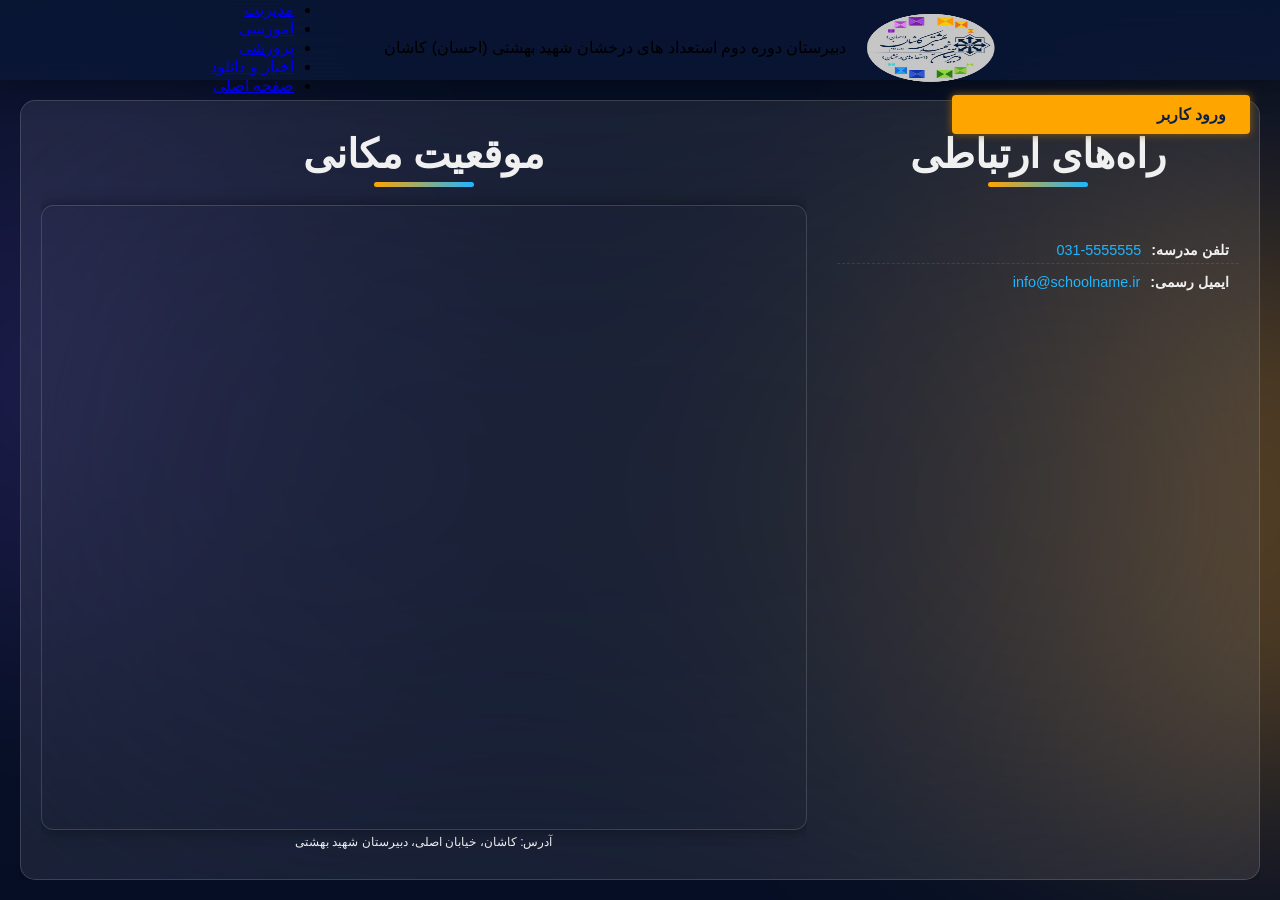
<file: about.html>
<!DOCTYPE html>
<html lang="fa" dir="rtl">

<head>
  <meta charset="UTF-8">
  <meta name="viewport" content="width=device-width, initial-scale=1.0">
  <title>تماس با ما | دبیرستان شهید بهشتی</title>
  <link rel="stylesheet" href="style.css">
  <link rel="stylesheet" href="about.css">
  <link rel="shortcut icon" href="./assets/photo21863733510-removebg-preview.png">
  <meta name="theme-color" content="#FFA500">

<meta name="apple-mobile-web-app-capable" content="yes">
<meta name="apple-mobile-web-app-status-bar-style" content="black-translucent">
</head>

<body>

  <div class="dynamic-background"></div>

  <div id="main-wrapper">

    
    <header class="header">
      <div class="header-top">
        <div class="logo-area">
          <img src="./assets/photo21863733510-removebg-preview.png" alt="لوگو" class="logo">
          <span class="school-name">دبیرستان دوره دوم استعداد های درخشان شهید بهشتی (احسان) کاشان</span>
        </div>
        <div class="menu-button-wrapper">
          <div class="hamburger-menu">
            <svg class="icon-menu" xmlns="http://www.w3.org/2000/svg" fill="none" viewBox="0 0 24 24" stroke-width="1.5"
              stroke="currentColor">
              <path stroke-linecap="round" stroke-linejoin="round" d="M3.75 6.75h16.5M3.75 12h16.5m-16.5 5.25h16.5" />
            </svg>
          </div>
          <span class="menu-label-mobile">منو</span>
        </div>
        <nav class="main-nav">
          <ul>
            <li class="has-mega">
              <a href="#">مدیریت</a>
              <div class="mega-menu">
                <div class="col">
                  <h4>دفتر مدیریت</h4>
                  <a href="#">مدیر و معاونین</a>
                  <a href="#">تماس با مدیریت</a>
                </div>
                <div class="col">
                  <h4>برنامه و کلاس‌ها</h4>
                  <a href="#">برنامه هفتگی</a>
                  <a href="#">دروس و پایه‌ها</a>
                </div>
              </div>
            </li>
            <li class="has-mega">
              <a href="#">آموزشی</a>
              <div class="mega-menu">
                <div class="col">
                  <h4>موارد درسی</h4>
                  <a href="#">پایه دهم</a>
                  <a href="#">پایه یازدهم</a>
                  <a href="#">پایه دوازدهم</a>
                </div>
                <div class="col">
                  <h4>مشاوره</h4>
                  <a href="#">مشاوره تحصیلی</a>
                  <a href="#">مشاوره روانشناسی</a>
                </div>
              </div>
            </li>
            <li class="has-mega">
              <a href="#">پرورشی</a>
              <div class="mega-menu">
                <div class="col">
                  <h4>فعالیت‌ها</h4>
                  <a href="#">فعالیت‌های فرهنگی</a>
                  <a href="#">کانون‌های هنری</a>
                </div>
                <div class="col">
                  <h4>شورای دانش‌آموزی</h4>
                  <a href="#">نشریه مدرسه</a>
                  <a href="#">جشنواره‌ها</a>
                </div>
              </div>
            </li>
            <li class="has-mega">
              <a href="#">اخبار و دانلود</a>
              <div class="mega-menu">
                <div class="col">
                  <h4>اخبار مدرسه</h4>
                  <a href="#">مسابقات</a>
                  <a href="#">المپیادها</a>
                </div>
                <div class="col">
                  <h4>دانلود</h4>
                  <a href="#">کتاب‌ها</a>
                  <a href="#">کاربرگ‌ها</a>
                  <a href="#">فرم‌ها</a>
                </div>
              </div>
            </li>
            <li><a href="index.html">صفحه اصلی</a></li>
          </ul>
        </nav>
        <a href="#" class="btn-login">ورود کاربر</a>
      </div>
    </header>

    <main class="page-container">
      <div class="content-wrapper">

        <section class="glass-main-section">
          <div class="minimal-layout-container">

            <div class="contact-info-panel">

              <h3 class="section-title">راه‌های ارتباطی</h3>

              <div class="info-item">
                <i class="fas fa-phone icon-neon-blue"></i>
                <h4>تلفن مدرسه:</h4>
                <a href="tel:0315555555" class="lead-text call-link">031-5555555</a>
              </div>

              <div class="info-item">
                <i class="fas fa-envelope icon-neon-blue"></i>
                <h4>ایمیل رسمی:</h4>
                <a href="mailto:info@schoolname.ir" class="lead-text email-link">info@schoolname.ir</a>
              </div>

            </div>

            <div class="map-panel">
              <h3 class="section-title">موقعیت مکانی</h3>

              <div class="map-container">
                <iframe
                  src="https://www.google.com/maps/embed?pb=!1m18!1m12!1m3!1d3307.914170086295!2d51.437674500000014!3d33.9947383!2m3!1f0!2f0!3f0!3m2!1i1024!2i768!4f13.1!3m3!1m2!1s0x3f96849898330a79%3A0xcae1049b52ceae53!2z2K_YqNuM2LHYs9iq2KfZhiDYp9iz2KrYudiv2KfYr9mH2KfbjCDYr9ix2K7YtNin2YYg2LTZh9uM2K8g2KjZh9i02KrbjA!5e0!3m2!1sen!2s!4v1763660558472!5m2!1sen!2s"
                  width="600" height="450" style="border:0;" loading="lazy" referrerpolicy="no-referrer-when-downgrade">
                </iframe>
              </div>

              <p class="map-address-text">آدرس: کاشان، خیابان اصلی، دبیرستان شهید بهشتی</p>
            </div>

          </div>
        </section>

      </div>
    </main>

  </div>
  <script src="./app.js"></script>
  <script src="./responsive.js"></script>
</body>

</html>
</file>
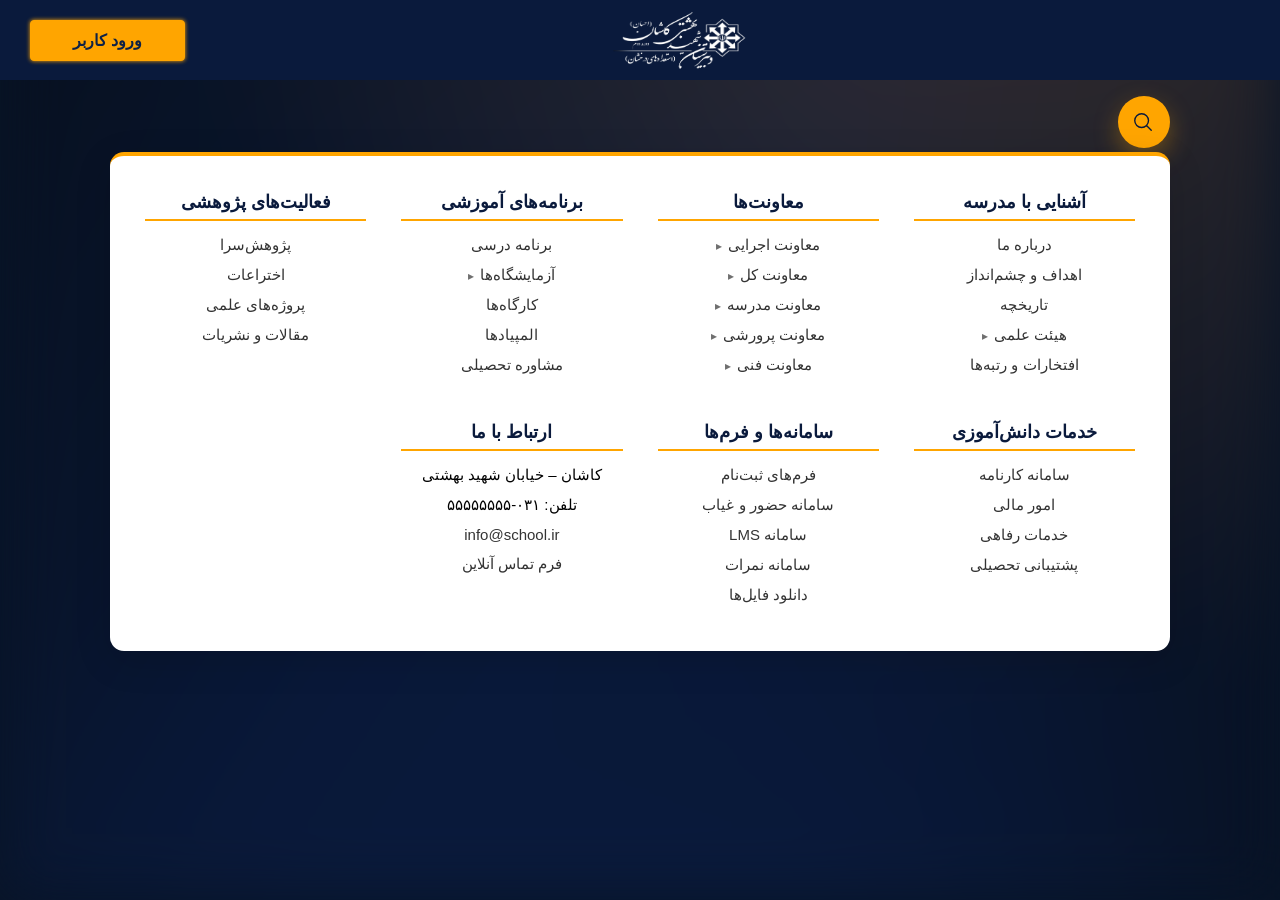
<file: menu.html>
<!DOCTYPE html>
<html lang="fa" dir="rtl">

<head>
    <meta charset="UTF-8">
    <meta name="viewport" content="width=device-width, initial-scale=1.0">
    <title>دبیرستان استعدادهای درخشان شهید بهشتی</title>
    <meta http-equiv="Content-Security-Policy" content="
    default-src 'self';
    script-src 'self' https://cdnjs.cloudflare.com;
    style-src 'self' 'unsafe-inline';
    img-src 'self' data:;
    connect-src 'self' https://timeapi.io;
">

    <link rel="stylesheet" href="style.css">
    <link rel="shortcut icon" href="./assets/photo21863733510-removebg-preview.png">
</head>

<body>

    <div id="preloader">
        <div class="spinner"></div>
    </div>

  

    <!-- هدر همانند صفحه اصلی -->
    <header class="header">
        <div class="header-top">
            <div class="logo-area">
                <img src="./assets/photo21413026385-removebg-preview.png" alt="لوگو تایپی" class="logo2 custom-logo">
            </div>
            <div class="header-actions">
                <a href="https://www.beheshtikasch.ir/userindex.php" class="btn-login btn-neon-site">ورود کاربر</a>
                <div class="menu-button-wrapper">
                    <div class="hamburger-menu">
                        <svg class="icon-menu" xmlns="http://www.w3.org/2000/svg" fill="none" viewBox="0 0 24 24"
                            stroke-width="1.5" stroke="currentColor">
                            <path stroke-linecap="round" stroke-linejoin="round"
                                d="M3.75 6.75h16.5M3.75 12h16.5m-16.5 5.25h16.5" />
                        </svg>
                    </div>
                    <span class="menu-label-mobile">منو</span>
                </div>
            </div>
        </div>
    </header>

    <!-- بک‌گراند موجی متحرک -->
    <div class="mega-background"></div>

    
    <!-- مگا منوی وسط صفحه -->

    <main class="mega-container">
          <div class="menu-search" id="menuSearch">
        <div class="search-icon">
            <svg xmlns="http://www.w3.org/2000/svg" fill="none" viewBox="0 0 24 24" stroke-width="1.5"
                stroke="currentColor">
                <path stroke-linecap="round" stroke-linejoin="round" d="m21 21-5.197-5.197m0 0
        A7.5 7.5 0 1 0 5.196 5.196
        a7.5 7.5 0 0 0 10.607 10.607Z" />
            </svg>
        </div>

        <input type="text" class="search-input" placeholder="جستجو در منو..." />

        <div class="search-results" id="searchResults"></div>
    </div>
        <h2 class="mega-title">منوی اصلی سایت</h2>
        <div class="mega-box">

            <!-- ستون 1 -->
            <div class="mega-col">
                <h4>آشنایی با مدرسه</h4>
                <ul>
                    <li><a href="#">درباره ما</a></li>
                    <li><a href="#">اهداف و چشم‌انداز</a></li>
                    <li><a href="#">تاریخچه</a></li>
                    <li class="has-sub">
                        <a href="#">هیئت علمی</a>
                        <ul class="sub-menu">
                            <li><a href="#">مدیریت</a></li>
                            <li><a href="#">اساتید پایه</a></li>
                            <li><a href="#">اساتید فنی</a></li>
                        </ul>
                    </li>
                    <li><a href="#">افتخارات و رتبه‌ها</a></li>
                </ul>
            </div>

            <!-- ستون 2 -->
            <div class="mega-col">
                <h4>معاونت‌ها</h4>
                <ul>
                    <li class="has-sub">
                        <a href="#">معاونت اجرایی</a>
                        <ul class="sub-menu">
                            <li><a href="#">مدیریت</a></li>
                            <li><a href="#">اساتید پایه</a></li>
                            <li><a href="#">اساتید فنی</a></li>
                        </ul>
                    </li>
                    <li class="has-sub">
                        <a href="#">معاونت کل</a>
                        <ul class="sub-menu">
                            <li><a href="#">مدیر</a></li>
                            <li><a href="#">معاون</a></li>
                            <li><a href="#">اساتید</a></li>
                        </ul>
                    </li>
                    <li class="has-sub">
                        <a href="#">معاونت مدرسه</a>
                        <ul class="sub-menu">
                            <li><a href="#">مدیریت</a></li>
                            <li><a href="#">اساتید پایه</a></li>
                            <li><a href="#">اساتید فنی</a></li>
                        </ul>
                    </li>
                    <li class="has-sub">
                        <a href="#">معاونت پرورشی</a>
                        <ul class="sub-menu">
                            <li><a href="#">مدیریت</a></li>
                            <li><a href="#">اساتید پایه</a></li>
                            <li><a href="#">اساتید فنی</a></li>
                        </ul>
                    </li>
                    <li class="has-sub">
                        <a href="#">معاونت فنی</a>
                        <ul class="sub-menu">
                            <li><a href="#">مدیریت</a></li>
                            <li><a href="#">اساتید پایه</a></li>
                            <li><a href="#">اساتید فنی</a></li>
                        </ul>
                    </li>
                </ul>
            </div>

            <!-- ستون 3 -->
            <div class="mega-col">
                <h4>برنامه‌های آموزشی</h4>
                <ul>
                    <li><a href="#">برنامه درسی</a></li>
                    <li class="has-sub">
                        <a href="#">آزمایشگاه‌ها</a>
                        <ul class="sub-menu">
                            <li><a href="#">فیزیک</a></li>
                            <li><a href="#">شیمی</a></li>
                            <li><a href="#">زیست</a></li>
                            <li><a href="#">کامپیوتر</a></li>
                        </ul>
                    </li>
                    <li><a href="#">کارگاه‌ها</a></li>
                    <li><a href="#">المپیادها</a></li>
                    <li><a href="#">مشاوره تحصیلی</a></li>
                </ul>
            </div>

            <!-- ستون 4 -->
            <div class="mega-col">
                <h4>فعالیت‌های پژوهشی</h4>
                <ul>
                    <li><a href="#">پژوهش‌سرا</a></li>
                    <li><a href="#">اختراعات</a></li>
                    <li><a href="#">پروژه‌های علمی</a></li>
                    <li><a href="#">مقالات و نشریات</a></li>
                </ul>
            </div>

            <!-- ستون 5 -->
            <div class="mega-col">
                <h4>خدمات دانش‌آموزی</h4>
                <ul>
                    <li><a href="#">سامانه کارنامه</a></li>
                    <li><a href="#">امور مالی</a></li>
                    <li><a href="#">خدمات رفاهی</a></li>
                    <li><a href="#">پشتیبانی تحصیلی</a></li>
                </ul>
            </div>

            <!-- ستون 6 -->
            <div class="mega-col">
                <h4>سامانه‌ها و فرم‌ها</h4>
                <ul>
                    <li><a href="#">فرم‌های ثبت‌نام</a></li>
                    <li><a href="#">سامانه حضور و غیاب</a></li>
                    <li><a href="#">سامانه LMS</a></li>
                    <li><a href="#">سامانه نمرات</a></li>
                    <li><a href="#">دانلود فایل‌ها</a></li>
                </ul>
            </div>

            <!-- ستون 7 -->
            <div class="mega-col">
                <h4>ارتباط با ما</h4>
                <ul>
                    <li>کاشان – خیابان شهید بهشتی</li>
                    <li>تلفن: ۰۳۱-۵۵۵۵۵۵۵۵</li>
                    <li><a href="mailto:info@school.ir">info@school.ir</a></li>
                    <li><a href="#">فرم تماس آنلاین</a></li>
                </ul>
            </div>

        </div>
    </main>
    <script src="app.js"></script>
    <script src="crsr.js"></script>
    <script src="responsive.js"></script>
    <script src="search.js"></script>


</body>

</html>
</file>
<file: style.css>
/* حذف هایلایت استاندارد روی همه المنت‌ها هنگام فوکوس */
*:focus {
    outline: none !important;
}

/* حذف لایه آبی/طوسی رنگ هنگام لمس (Mobile Tap Highlight) */
a,
button,
input,
.hamburger-menu {
    -webkit-tap-highlight-color: transparent;
    /* مخصوص مرورگرهای WebKit (کروم و سافاری) */
}

/* پایه */
* {
    margin: 0;
    padding: 0;
    box-sizing: border-box;
}

body {
    font-family: 'Vazirmatn', sans-serif;
    background: #F7F9FC;
    direction: rtl;
    overflow-x: hidden;
}


/* ... کدهای اولیه (Base) بدون تغییر ... */

.header {
    width: 100%;
    height: 80px;
    background: #0A1A3C;
    position: sticky;
    top: 0;
    z-index: 999;
}

.header-top {
    display: grid;
    /* Grid: فضای آزاد | نام مدرسه (وسط) | فضای آزاد + دکمه‌ها (چپ) */
    grid-template-columns: 1fr auto 1fr;
    align-items: center;
    padding: 0 30px;
    height: 100%;
}

/* ۱. تنظیمات لوگو و نام مدرسه (مرکز هدر) */
.logo-area {
    display: flex;
    align-items: center;
    gap: 10px;
    /* قرارگیری در ستون دوم (وسط) */
    grid-column: 2 / 3;
    /* وسط‌چین کردن در ستون خود */
    justify-self: center;
    white-space: nowrap;
}

.logo {
    height: 50px;
}

.logo {
    /* ارتفاع لوگوی جدید برای دیده شدن بهتر */
    height: 80px;
    width: 150px;
}

.main-nav {
    /* این بخش مخفی است و با grid-column کنترل نمی‌شود */
}

/* ۲. تنظیمات دکمه‌ها (چپ هدر) */
.header-actions {
    /* قرارگیری در ستون سوم (سمت چپ) */
    grid-column: 3 / 4;
    display: flex;
    gap: 10px;
    /* چسباندن کل گروه به سمت چپ (End در جهت RTL) */
    justify-self: end;
}

/* ۳. اصلاح دکمه ورود کاربر (حذف مارجین مخرب) */
.btn-login {
    background: #FFA500;
    color: white;
    text-decoration: none;
    padding: 10px 24px;
    border-radius: 4px;
    font-weight: 800;
    /* ❌ خطای margin-left: -45rem; حذف شد */
    font-size: 16px;
    transition: all 0.2s ease;
    /* ❌ خطای justify-self: end; حذف شد */
    box-shadow: 0 0 0.5rem #8f5f06;
}

.btn-login:hover {
    color: #0A1A3C;
}

/* --- استایل دکمه "ورود به سایت" --- */
.btn-neon-site {
    background: transparent;
    border: 1px solid var(--neon-orange, #FFA500);
    color: var(--neon-orange, #FFA500) !important;
    text-decoration: none;
    padding: 10px 42px;
    border-radius: 4px;
    font-weight: 800;
    font-size: 16px;
    transition: all 0.3s ease;
    box-shadow: 0 0 4px var(--neon-orange, #FFA500);
}

.btn-neon-site:hover {
    background: var(--neon-orange, #FFA500);
    color: #0A1A3C !important;
    box-shadow: 0 0 0.5rem #8f5f06;
}


/* --- ریسپانسیو (برای موبایل) --- */
@media (max-width: 650px) {

    /* در موبایل، چیدمان Grid به حالت قبلی بر می‌گردد تا لوگو در راست و دکمه‌ها در چپ باشند */
    .header-top {
        grid-template-columns: auto 1fr auto;
        padding: 0 15px;
        gap: 15px;
    }

    .logo-area {
        /* در موبایل، لوگو به ستون اول و راست می‌آید */
        grid-column: 1 / 2;
        justify-self: start;
    }

    .header-actions {
        /* در موبایل، به ستون سوم می‌رود */
        grid-column: 3 / 4;
        justify-self: end;
        gap: 5px;
        /* فاصله کمتر بین دکمه‌ها */
    }

    /* مخفی کردن دکمه‌های ورود کاربر/سایت در موبایل و نمایش دکمه همبرگری */
    .header-actions .btn-login,
    .header-actions .btn-neon-site {
        display: none;
    }

    .menu-button-wrapper {
        display: flex;
        /* نمایش دکمه همبرگری */
    }
}

/* --- استایل دسکتاپ .menu-button-wrapper: باید مخفی شود --- */
@media (min-width: 651px) {
    .menu-button-wrapper {
        display: none;
    }
}

/* ... سایر استایل‌های منوی درختی (Tree Menu) بدون تغییر ... */
/* =========================================
   مگا منو (Desktop)
   ========================================= */
.mega-menu {
    position: absolute;
    top: 100%;
    right: 0;
    display: flex;
    gap: 30px;
    padding: 20px;
    background: rgba(255, 255, 255, 0.99);
    border-radius: 0 0 4px 4px;
    width: max-content;
    min-width: 200px;

    /* === ترنزیشن دسکتاپ (هاور) === */
    opacity: 0;
    visibility: hidden;
    transform: translateY(15px);
    /* شروع از پایین‌تر */
    transition: all 0.35s ease-out;
    /* ترنزیشن روان */
    /* ======================= */

    box-shadow: 0 15px 30px rgba(0, 0, 0, 0.379);
    border-top: 3px solid #FFA500;
    z-index: 1000;
}

/* نمایش مگا منو هنگام هاور در دسکتاپ */
.has-mega:hover .mega-menu {
    opacity: 1;
    visibility: visible;
    transform: translateY(0);
    /* حرکت به جایگاه اصلی */
}



.mega-menu .col {
    display: flex;
    flex-direction: column;
    gap: 8px;
}

.mega-menu .col h4 {
    font-size: 15px;
    font-weight: 800;
    margin-bottom: 8px;
    color: #0A1A3C;
    border-bottom: 1px solid #eee;
    padding-bottom: 5px;
}

.mega-menu .col a {
    color: #555;
    font-weight: 500;
    padding: 6px 8px;
    font-size: 14px;
}

.mega-menu .col a:hover {
    color: #FFA500;
    background: #ffa6000d;
    transform: translateX(-5px);
}

/* ===== هیرو اسلایدر و کنترل‌ها (سایر بخش‌ها) ===== */
.hero-slider {
    width: 100%;
    height: calc(100vh - 80px - 60px);
    position: relative;
    overflow: hidden;
}

.slide {
    position: absolute;
    inset: 0;
    width: 100%;
    height: 100%;
    opacity: 0;
    transition: opacity 1s ease-in-out;
    display: flex;
    justify-content: center;
    align-items: center;
    background-color: #0d2146;
}

.slide.active {
    opacity: 1;
    z-index: 1;
}

.slide img {
    max-width: 100%;
    max-height: 100%;
    object-fit: contain;
    display: block;
    z-index: 2;
}

.slide-bg-blur {
    position: absolute;
    inset: 0;
    background-size: cover;
    background-position: center center;
    filter: blur(10px);
    transform: scale(1.05);
    z-index: 1;
}

.slider-controls {
    width: 100%;
    height: 60px;
    background-color: #0A1A3C;
    color: white;

    display: grid;
    grid-template-columns: 1fr auto 1fr;
    align-items: center;
    padding: 0 30px;
    border-top: 4px solid #FFA500;
}

.news-box {
    justify-self: start;
    font-size: 14px;
    display: flex;
    align-items: center;
    gap: 10px;
}

.news-badge {
    background: #ff4757;
    color: white;
    padding: 2px 8px;
    border-radius: 4px;
    font-size: 12px;
    font-weight: bold;
    animation: pulse 2s infinite;
}

.dots {
    justify-self: center;
    display: flex;
    gap: 10px;
}

.dot {
    width: 12px;
    height: 12px;
    border-radius: 50%;
    background: rgba(255, 255, 255, 0.3);
    cursor: pointer;
    transition: 0.3s;
}

.dot:hover {
    transform: scale(1.2);
    background-color: #db9106e0;
}


.dot.active {
    background: #FFA500;
    transform: scale(1.3);
}

.info-date {
    justify-self: end;
    font-size: 14px;
    font-weight: 1000;
    opacity: 0.9;
}

@keyframes pulse {
    0% {
        opacity: 1;
    }

    50% {
        opacity: 0.7;
    }

    100% {
        opacity: 1;
    }
}

.greeting-box {
    justify-self: start;
    font-size: 15px;
    font-weight: 500;
    color: #fff;
    padding-right: 10px;
}

/* ===== لایت‌باکس (Modal) ===== */
.lightbox {
    display: none;
    position: fixed;
    z-index: 10000;
    left: 0;
    top: 0;
    width: 100%;
    height: 100%;
    overflow: auto;
    background-color: rgba(0, 0, 0, 0.623);
    backdrop-filter: blur(16px);
    -webkit-backdrop-filter: blur(16px);
}

.lightbox-content {
    margin: auto;
    display: block;
    position: relative;
    top: 50%;
    transform: translateY(-50%);
    width: 90%;
    max-width: 900px;
    max-height: 90vh;
    object-fit: contain;
    animation-name: zoom;
    animation-duration: 0.6s;
}

.lightbox-close {
    position: absolute;
    top: 20px;
    right: 35px;
    color: #f1f1f1;
    font-size: 40px;
    font-weight: bold;
    transition: 0.3s;
    cursor: pointer;
    z-index: 10001;
}

.lightbox-close:hover,
.lightbox-close:focus {
    color: #bbb;
}

@keyframes zoom {
    from {
        transform: translateY(-50%) scale(0.5)
    }

    to {
        transform: translateY(-50%) scale(1)
    }
}

/* ===== لودینگ (PRELOADER) ===== */

#preloader {
    position: fixed;
    top: 0;
    left: 0;
    width: 100%;
    height: 100%;
    background-color: #0A1A3C;
    z-index: 99999;
    display: flex;
    justify-content: center;
    align-items: center;
    opacity: 1;
    visibility: visible;
    transition: opacity 0.5s, visibility 0.5s;
}

.spinner {
    width: 50px;
    height: 50px;
    border: 5px solid;
    border-top: 5px solid #FFA500;
    border-radius: 50%;
    animation: spin 1s linear infinite;
}

@keyframes spin {
    0% {
        transform: rotate(0deg);
    }

    100% {
        transform: rotate(360deg);
    }
}

.fade-out {
    opacity: 0 !important;
    visibility: hidden !important;
}

/* ===== کپشن اسلایدر سینمایی ===== */

.slide-caption {
    position: absolute;
    bottom: 10px;
    right: 10px;
    z-index: 10;
    display: inline-flex;
    padding: 3px;
    border-radius: 16px;
    overflow: hidden;
    opacity: 0;
    transform: translateY(60px) scale(0.9);
    transition: all 1s cubic-bezier(0.34, 1.56, 0.64, 1);
}

.caption-content {
    background: rgba(5, 15, 40, 0.264);
    backdrop-filter: blur(10px);
    -webkit-backdrop-filter: blur(10px);
    padding: 25px 30px;
    border-radius: 14px;
    position: relative;
    z-index: 2;
    /* 🛠️ اصلاح حیاتی ۲: حذف عرض ۱۰۰% */
    /* width: 100%; <-- حذف شد */


    /* تنظیم فلکس برای چیدمان عمودی h3 و p */
    display: flex;
    flex-direction: column;
}



.caption-content h3 {
    font-size: 26px;
    font-weight: 900;
    margin-bottom: 12px;
    background: linear-gradient(120deg, #ffffff, #FF8C00, #ffffff);
    background-size: 200% auto;
    -webkit-background-clip: text;
    -webkit-text-fill-color: transparent;
    animation: text-shimmer 4s linear infinite;

    /* 🛠️ اصلاح حیاتی ۳: جلوگیری از شکستن خط */
    white-space: nowrap;

    opacity: 0;
    transform: translateX(30px);
    filter: blur(10px);
    transition: all 0.8s ease-out;
}

.caption-content p {
    font-size: 15px;
    line-height: 1.8;
    color: #ffffff;
    font-weight: 400;

    /* 🛠️ اصلاح حیاتی ۴: جلوگیری از شکستن خط */
    white-space: nowrap;

    opacity: 0;
    transform: translateY(20px);
    filter: blur(5px);
    transition: all 0.8s ease-out;
}




.slide.active .slide-caption {
    opacity: 1;
    transform: translateY(0) scale(1);
    transition-delay: 0.2s;
}

.slide.active .caption-content h3 {
    opacity: 1;
    transform: translateX(0);
    filter: blur(0px);
    transition-delay: 0.3s;
}

.slide.active .caption-content p {
    opacity: 1;
    transform: translateY(0);
    filter: blur(0px);
    transition-delay: 0.4s;
}

@keyframes border-spin {
    100% {
        transform: rotate(360deg);
    }
}

@keyframes text-shimmer {
    to {
        background-position: 200% center;
    }
}

/* ریسپانسیو موبایل برای کپشن */
@media (max-width: 768px) {
    .slide-caption {
        right: 20px;
        left: 20px;
        /* بازگشت به حالت عرض کامل برای موبایل */
        width: auto;
        /* اضافه کردن max-width برای جلوگیری از خروج از دید */
        max-width: calc(100% - 40px);

        bottom: 90px;
    }

    /* ⚠️ برای موبایل، باید اجازه دهیم متن بشکند، وگرنه از صفحه خارج می‌شود. 
       اگر اصرار به یک خطی بودن دارید، این بخش را حذف کنید اما باکس از صفحه خارج خواهد شد. */
    .caption-content h3,
    .caption-content p {
        white-space: normal;
        /* اجازه شکستن خط در موبایل */
    }

    .caption-content h3 {
        font-size: 20px;
    }
}

/* =========================================
   RESPONSIVE DESIGN (MOBILE & TABLET)
   ========================================= */
.hamburger-menu {
    display: none;
    /* در دسکتاپ مخفی */
    cursor: pointer;
    width: 30px;
    height: 30px;
    color: white;
    z-index: 999999;
}

.hamburger-menu svg {
    width: 100%;
    height: 100%;
}

/* --- استایل جدید برای کانتینر والد --- */
.menu-button-wrapper {
    display: none;
    /* ⬅️ در دسکتاپ به طور کامل پنهان است تا با Grid تداخل نکند. */
    justify-self: end;
    /* برای هماهنگی با چینش سمت چپ هدر */
}

/* --- .hamburger-menu باید از wrapper اصلی جدا شود --- */
.hamburger-menu {
    /* این استایل‌ها به صورت عمومی (غیر موبایل) حفظ می‌شوند یا حذف می‌شوند زیرا والد آن را کنترل می‌کند. */
    /* مطمئن شوید که اینجا display: none ندارد. (توسط والد مدیریت می‌شود) */
    cursor: pointer;
    width: 30px;
    height: 30px;
    color: white;
    z-index: 999999;
}

/* --- .menu-label-mobile --- */
.menu-label-mobile {
    display: none;
    /* ⬅️ به صورت پیش فرض پنهان باشد. */
}

@media (max-width: 768px) {
    .hamburger-menu {
        display: block;
    }
}


@media (max-width: 768px) {

    /* --- 1. تنظیمات هدر و منو --- */
    .header-top {
        grid-template-columns: auto 1fr auto;
        padding: 0 15px;
        gap: 15px;
    }

    .hamburger-menu {
        display: block;
        order: 3;
        justify-self: end;
    }

    .logo-area {
        order: 1;
    }

    .menu-button-wrapper {
        display: block;
        /* ⬅️ در موبایل نمایش داده شود. */
        order: 3;
        /* مطمئن شوید که هیچ خاصیت display: flex یا grid برای چیدمان داخلی ندارد */
    }

    /* ۲. تنظیم آیکون همبرگری */
    .hamburger-menu {
        display: block;
        /* ⬅️ به حالت نمایش بلوکی برگردد تا span زیر آن بیاید. */
        margin: 0 auto;
        /* برای مرکزیت در داخل wrapper */
        /* ... سایر استایل‌ها ... */
    }

    /* ۳. تنظیم برچسب منو */
    .menu-label-mobile {
        display: block;
        /* ⬅️ به صورت بلوک نمایش داده شود تا زیر آیکون قرار گیرد. */
        text-align: center;
        color: white;
        font-size: 10px;
        font-weight: 700;
        line-height: 1;
        padding-top: 2px;
    }

    .logo {
        height: 40px;
    }

    .school-name {
        font-size: 12px;
        max-width: 200px;
        line-height: 1.4;
    }

    .btn-login {
        display: none;
    }




    /* --- 2. اسلایدر و کپشن --- */
    .hero-slider {
        height: calc(100vh - 80px - 60px);
    }

    .slide-caption {
        width: 90%;
        right: 5%;
        left: 5%;
        bottom: 20px;
        padding: 2px;
    }

    .caption-content {
        padding: 15px;
    }

    .caption-content h3 {
        font-size: 18px;
        margin-bottom: 8px;
    }

    .caption-content p {
        font-size: 13px;
        line-height: 1.6;
        display: -webkit-box;
        -webkit-line-clamp: 3;
        -webkit-box-orient: vertical;
        overflow: hidden;
    }


    /* --- 3. نوار کنترل پایین --- */
    .slider-controls {
        padding: 0 15px;
        grid-template-columns: 1fr 1fr;
    }

    .greeting-box {
        display: none;
    }

    .dots {
        justify-self: start;
    }

    .info-date {
        font-size: 12px;
    }

    /* --- 4. لایت باکس --- */
    .lightbox-close {
        right: 20px;
        top: 60px;
    }
}

/* =========================================
   لایه تار کننده (Menu Overlay)
   ========================================= */
.menu-overlay {
    position: fixed;
    top: 0;
    left: 0;
    width: 100%;
    height: 100%;

    /* وضعیت پیش‌فرض: مخفی */
    opacity: 0;
    visibility: hidden;
    transition: all 0.4s ease;

    /* استایل‌های بصری */
    background-color: rgba(0, 0, 0, 0.4);
    backdrop-filter: blur(16px);
    -webkit-backdrop-filter: blur(16px);
    z-index: 999;
}

/* وقتی کلاس active اضافه شود (توسط JS) */
.menu-overlay.active {
    opacity: 1;
    visibility: visible;
    z-index: 1;
}

/* اطمینان از قرارگیری صحیح منو و دکمه */
.main-nav {
    z-index: 1000;
}

.hamburger-menu {
    z-index: 1001;
}

/* ===== مگا منوی وسط صفحه ===== */

.mega-container {
    width: 1100px;
    margin: 60px auto;
    padding: 20px;
    text-align: center;
}



.mega-tabs {
    display: flex;
    justify-content: center;
    gap: 15px;
    margin-bottom: 30px;
}

.mega-tab {
    background: #0A1A3C;
    color: white;
    padding: 12px 28px;
    border-radius: 6px;
    font-weight: 700;
    font-size: 15px;
    cursor: pointer;
    transition: 0.3s;
}

.mega-tab:hover {
    background: #FFA500;
    color: #0A1A3C;
}

.mega-box {
    background: #ffffff;
    backdrop-filter: blur(12px);
    border-radius: 14px;
    padding: 35px;
    box-shadow: 0 10px 35px rgba(0,0,0,0.15);
    display: grid;
    grid-template-columns: repeat(4, 1fr);
    gap: 35px;
    border-top: 4px solid #FFA500;
    margin-top: -3.5rem;
}

.mega-col h4 {
    font-size: 18px;
    font-weight: 800;
    color: #0A1A3C;
    margin-bottom: 15px;
    border-bottom: 2px solid #FFA500;
    padding-bottom: 6px;
}

.mega-col ul {
    list-style: none;
}

.mega-col ul li {
    margin-bottom: 12px;
    font-size: 15px;
    font-weight: 500;
}

.mega-col ul li a {
    color: #333;
    text-decoration: none;
    transition: 0.3s;
}

.mega-col ul li a:hover {
    color: #FFA500;
    padding-right: 5px;
}

/* === موبایل === */
@media(max-width: 900px) {
    .mega-container {
        width: 95%;
    }

    .mega-box {
        grid-template-columns: repeat(2, 1fr);
    }
}

@media(max-width: 600px) {
    .mega-tabs {
        flex-direction: column;
        gap: 10px;
    }

    .mega-tab {
        width: 100%;
    }

    .mega-box {
        grid-template-columns: 1fr;
    }
}

/* ===== بک‌گراند متحرک موجی (Dynamic Waves) ===== */
.mega-background {
    position: fixed;
    inset: 0;
    background: #081427;
    z-index: -1;
    overflow: hidden;
}

.mega-background::before {
    content: "";
    position: absolute;
    inset: 0;
    background: 
        radial-gradient(circle at 50% 120%, #0A1A3C 20%, transparent 60%),
        radial-gradient(circle at 80% -20%, #ff8c0033, transparent 60%),
        linear-gradient(120deg, #07101f, #0A1A3C, #07101f);
    animation: waveMove 16s infinite alternate ease-in-out;
    filter: blur(30px);
    opacity: 0.95;
}

@keyframes waveMove {
    0% {
        transform: translateY(0) scale(1);
    }
    100% {
        transform: translateY(-10%) scale(1.2);
    }
}


/* ===== زیرمنوی سطح سه ===== */
.has-sub { position: relative; }

.has-sub > a::after {
    content: "▸";
    font-size: 12px;
    margin-right: 6px;
    opacity: 0.7;
    transition: 0.2s;
}

.has-sub:hover > a::after {
    opacity: 1;
    transform: translateX(-3px);
}

.sub-menu {
    position: absolute;
    right: 75%;
    top: 0;
    
    background: rgba(255, 255, 255, 0.12);
    backdrop-filter: blur(18px) saturate(180%);
    -webkit-backdrop-filter: blur(18px) saturate(180%);
    border-radius: 14px;
    padding: 15px 20px;
    width: 180px;
    display: flex;
    flex-direction: column;
    gap: 10px;
    box-shadow: 
        0 0 20px rgba(0, 0, 0, 0.25),
        inset 0 0 8px rgba(255, 255, 255, 0.05);
    border-top: 3px solid #FFA500;
    opacity: 0;
    visibility: hidden;
    transform: translateX(10px);
    transition: all 0.3s ease;
    z-index: 10;
}



.has-sub:hover .sub-menu {
    opacity: 1;
    visibility: visible;
    transform: translateX(0);
}





/* ===== ریسپانسیو ===== */
@media(max-width: 1100px) { .mega-container { width: 95%; } .mega-box { grid-template-columns: repeat(3, 1fr); } }
@media(max-width: 700px) { .mega-box { grid-template-columns: repeat(2, 1fr); } }
@media(max-width: 500px) { .mega-box { grid-template-columns: 1fr; } }





.sub-menu li a {
    display: block;
    padding: 8px 12px;
    border-radius: 8px;
    transform: translateX(0);

}

.sub-menu li a:hover {
    background: #FFA500;
    color: #0A1A3C; /* کمی روشن‌تر */
    border-right: 3px solid #0A1A3C ;
}


.sub-menu {
    box-shadow: 0 10px 30px rgba(0,0,0,0.4);
}


@media (max-width: 768px) {

    .header {
        height: 70px;
    }

    .header-top {
        display: flex;
        justify-content: center;
        align-items: center;
        padding: 0;
    }

    .logo-area {
        justify-content: center;
        grid-column: unset;
    }

    .logo {
        height: 80px;
        width: auto;
    }

    .sub-menu{
        margin-right: -5.5rem;
        
    }

.sub-menu li a:hover {
    color: #0A1A3C !important;
    font-weight: 700;
}

}


.sub-menu li a:hover {
    color: #0A1A3C !important;
    font-weight: 700;
}


.header-top {
    display: grid;
    grid-template-columns: auto auto auto;
    align-items: center;
    padding: 0 30px;
    height: 100%;
}

/* نام مدرسه - سمت راست */
.school-title {
    justify-self: start;
    font-size: 16px;
    font-weight: 1000;
    color: #ffffff;
    white-space: wrap;
}

/* لوگوتایپ - دقیقاً وسط */
.logo-area {
    justify-self: center;
    margin-right: -9rem;
}

/* دکمه ورود - سمت چپ */
.header-actions {
    justify-self: end;
}


@media (max-width: 768px) {

    .school-title,
    .header-actions {
        display: none;
    }

    .header-top {
        display: flex;
        justify-content: center;
        align-items: center;
    }

    .logo {
        height: 65px;
        margin-right: 9rem;
    }
}


/* =========================================
   اصلاح چیدمان هدر در حالت موبایل
   ========================================= */
@media (max-width: 768px) {
    .header {
        height: 70px; /* کمی کوتاه‌تر برای موبایل */
    }

    .header-top {
        display: flex !important; /* تبدیل گرید به فلکس برای کنترل بهتر */
        flex-direction: row;
        justify-content: space-between; /* ایجاد فاصله بین لوگو و دکمه */
        align-items: center;
        padding: 0 15px;
        height: 100%;
    }

    /* ۱. لوگو تایپ سمت راست قرار بگیرد */
    .logo-area {
        order: 1; 
        display: flex;
        justify-content: flex-start;
        flex: 1;
    }

    .logo.custom-logo {
        height: 55px; /* تنظیم سایز لوگو برای موبایل */
        width: auto;
    }
    .logo2 {
        height: 60px !important; 
        width: auto !important;
        margin-right: 9rem !important;
    }

    /* ۲. دکمه ورود سمت چپ قرار بگیرد */
    .header-actions {
        display: flex !important; /* نمایش مجدد دکمه که قبلاً display: none بود */
        order: 2;
        justify-content: flex-end;
        flex: 1;
    }

    .btn-neon-site {
       display: block !important; 
       padding: 10px 24px;
    }

    /* ۳. مخفی کردن متن نام مدرسه در موبایل برای باز شدن فضا */
    .school-title {
        display: none !important;
    }

    /* ۴. تنظیم دکمه همبرگری (اگر در این صفحه نیاز دارید) */
    .menu-button-wrapper {
        display: none !important; /* فعلاً مخفی طبق چیدمان درخواستی شما */
    }
}


@media(max-width:872px){
    .logo.custom-logo {
       display: none;
    }
    .dynamic-greeting {
       display: none;
    }

    .caption-content{
         max-width: calc(100% - 40px);
    }
    
      .caption-content h3,
    .caption-content p {
        white-space: normal;
        /* اجازه شکستن خط در موبایل */
    }

    .caption-content h3 {
        font-size: 24px;
    }

}
@media(max-width:428px){
    .logo.custom-logo {
       display: block;
    }


    
}



.logo2 {
    /* ارتفاع لوگوی جدید برای دیده شدن بهتر */
    height: 70px;
    width: 140px;
    margin-right: 14rem;
}


.dot {
    width: 12px;
    height: 12px;
    border-radius: 50%;
    background: rgba(255,255,255,0.35);
    transition: background-color 0.3s ease;
}

/* حالت حرکت (کپسولی موقت) */
.dot.move {
    animation: capsuleMove 0.35s ease;
}

@keyframes capsuleMove {
    0% {
        transform: scale(1);
        border-radius: 50%;
    }
    40% {
        transform: scaleX(2.2);
        border-radius: 999px;
    }
    100% {
        transform: scale(1);
        border-radius: 50%;
    }
}


.btn-login{
    background-color:#FFA500;
    color: #0d2146 !important;
}
.btn-login:hover{
    background-color:#0d2146;
    color: #FFA500 !important;
}

.menu-search {
    width: 52px;
    height: 52px;
    margin-top: -4rem;
    margin-bottom: 2rem;
    background: #FFA500;
    border-radius: 999px;

    display: flex;
    align-items: center;
    gap: 12px;

    padding: 0 16px;
    cursor: pointer;
    overflow: hidden;

    box-shadow: 0 10px 25px rgba(255, 166, 0, 0.337);
    transition: width 0.45s cubic-bezier(0.34, 1.56, 0.64, 1);
}

.menu-search.open {
    width: 320px;
}

.search-icon {
    width: 22px;
    height: 22px;
    color: #0A1A3C;
    flex-shrink: 0;
}

.search-icon svg {
    width: 100%;
    height: 100%;
}

.search-input {
    flex: 1;
    border: none;
    outline: none;
    background: transparent;

    font-family: 'Vazirmatn', sans-serif;
    font-size: 14px;
    color: #0A1A3C;

    opacity: 0;
    transform: translateX(10px);
    transition: 0.3s ease;
}

.menu-search.open .search-input {
    opacity: 1;
    transform: translateX(0);
}

.menu-search {
    position: relative;
}

/* وقتی نتیجه داریم ارتفاع بیشتر میشه */
.menu-search.has-results {
    height:200px;
    padding-bottom: 10px;
}

.search-results {
    width: 10%;
    margin-top: 10px;

    display: none;
    flex-direction: column;
    gap: 6px;
}

.menu-search.has-results .search-results {
    display: flex;
}

/* آیتم نتیجه */
.search-result-item {
    background: rgba(10, 26, 60, 0.08);
    border-radius: 10px;
    padding: 8px 14px;

    font-size: 14px;
    color: #0A1A3C;
    cursor: pointer;

    transition: 0.25s ease;
}

.search-result-item:hover {
    background: #0A1A3C;
    color: #FFA500;
}


.search-highlight {
    background: rgba(255, 165, 0, 0.35);
    color: #0A1A3C;
    font-weight: 900;
    border-radius: 4px;
    padding: 0 2px;
}
</file>
<file: about.css>
/* about us page */


/* =========================================
   رنگ‌ها و تم نئون (پالت رنگی اصلی سایت)
   ========================================= */
:root {
    --primary-dark: #0A1A3C;
    --secondary-blue: #1FB6FF;
    --neon-orange: #FFA500;
    --neon-blue: #1FB6FF; /* یک آبی روشن‌تر برای نئون */
    --neon-purple: #4a2e8c; /* بنفش عمیق برای پس‌زمینه */
    --text-light: #f0f0f0;
    --text-dark: #333;
    --glass-background: rgba(255, 255, 255, 0.08); /* پس‌زمینه شفاف شیشه‌ای */
    --glass-border: rgba(255, 255, 255, 0.15); /* حاشیه شفاف شیشه‌ای */
}

/* =========================================
   پس‌زمینه پویا و Wrapper اصلی (به‌روزرسانی شده)
   ========================================= */

body {
    background-color: var(--primary-dark); /* رنگ پایه بدنه */
    overflow-x: hidden;
    overflow-y: auto; /* اگر محتوا بیشتر از ارتفاع ویوپورت بود، خود بدنه اسکرول کند */
}

/* کل محتوا را روی پس‌زمینه متحرک قرار می‌دهد */
#main-wrapper {
    position: relative;
    z-index: 5; 
    background: transparent; 
}

/* 1. ایجاد پس‌زمینه تاریک با عنصر قبل و بعد */
.dynamic-background {
    position: fixed;
    top: 0;
    left: 0;
    width: 100%;
    height: 100%;
    background-color: #050E24; /* رنگ اصلی بسیار تیره */
    overflow: hidden;
    z-index: 1; 
}

/* 2. ایجاد دو هاله نورانی گردان */
.dynamic-background::before,
.dynamic-background::after {
    content: '';
    position: absolute;
    border-radius: 50%;
    filter: blur(120px); /* ایجاد اثر نئون و هاله بیشتر */
    opacity: 0.3; /* کمی شفاف‌تر برای ظاهری لوکس‌تر */
    mix-blend-mode: screen; 
    animation: pulseGlow 5s infinite alternate; /* انیمیشن نبض‌گونه */
}

/* هاله اول: آبی/بنفش */
.dynamic-background::before {
    background: var(--neon-purple); /* بنفش عمیق */
    width: 500px;
    height: 500px;
    top: 15%;
    left: -15%;
    animation: rotateHalo1 40s linear infinite alternate;
}

/* هاله دوم: نارنجی/زرد */
.dynamic-background::after {
    background: var(--neon-orange); /* نارنجی نئونی */
    width: 600px;
    height: 600px;
    bottom: 10%;
    right: -20%;
    animation: rotateHalo2 55s linear infinite alternate-reverse;
}

/* 3. تعریف انیمیشن چرخش و نبض */
@keyframes rotateHalo1 {
    0% { transform: translate(0, 0) rotate(0deg) scale(1); }
    50% { transform: translate(30vw, 40vh) rotate(180deg) scale(1.05); }
    100% { transform: translate(0, 0) rotate(360deg) scale(1); }
}

@keyframes rotateHalo2 {
    0% { transform: translate(0, 0) rotate(0deg) scale(1); }
    50% { transform: translate(-30vw, -40vh) rotate(-180deg) scale(1.05); }
    100% { transform: translate(0, 0) rotate(-360deg) scale(1); }
}

@keyframes pulseGlow {
    0% { opacity: 0.3; }
    50% { opacity: 0.5; }
    100% { opacity: 0.3; }
}

/* 4. اصلاح پس‌زمینه هدر و محتوا برای نمایش هاله‌ها */
.header {
    background: rgba(10, 26, 60, 0.6); /* شفافیت بیشتر برای دیدن پس‌زمینه */
    backdrop-filter: blur(20px); /* بلور قوی‌تر برای اثر شیشه‌ای */
    -webkit-backdrop-filter: blur(20px);
    box-shadow: 0 4px 30px rgba(0, 0, 0, 0.3); /* سایه عمیق‌تر */
}

/* =========================================
   استایل‌های صفحه جدید: تماس با ما (جایگزین اسلایدر)
   ========================================= */

/* شبیه به فضای اشغال شده توسط <section class="hero-slider"> در index.html */
.page-container {
    width: 100%;
    min-height: calc(100vh - 80px); /* 80px ارتفاع هدر */
    padding-top: 40px; 
    padding-bottom: 40px;
    position: relative;
    z-index: 10;
    color: var(--text-light); /* رنگ متن کلی صفحه */
}

/* کانتینری برای محدود کردن عرض محتوا */
.content-wrapper {
    max-width: 1300px; /* عرض بیشتر */
    margin: 0 auto;
    padding: 0 40px; 
    text-align: center;
    height: 100%; 
    overflow-y: auto; 
    overflow-x: hidden; 
}


/* استایل شیشه‌ای (Glassmorphism) برای سکشن‌ها */
.glass-section {
    background: var(--glass-background); /* پس‌زمینه شفاف */
    backdrop-filter: blur(15px); /* بلور شیشه‌ای */
    -webkit-backdrop-filter: blur(15px);
    border: 1px solid var(--glass-border); /* حاشیه شفاف */
    border-radius: 15px; /* گوشه‌های گرد */
    box-shadow: 0 8px 32px 0 rgba(0, 0, 0, 0.37); /* سایه عمیق */
    padding: 40px;
    margin-bottom: 50px;
    position: relative;
    overflow: hidden;
}

/* عنوان‌های بخش */
.section-title {
    font-size: 2.5rem; /* بزرگ‌تر */
    font-weight: 900;
    color: var(--text-light); /* رنگ متن روشن */
    margin-bottom: 50px;
    position: relative;
    padding-bottom: 10px;
    text-shadow: 0 0 15px rgba(var(--neon-blue), 0.5); /* سایه نئونی برای متن */
}

.section-title::after {
    content: '';
    position: absolute;
    bottom: 0;
    left: 50%;
    transform: translateX(-50%);
    width: 100px; /* پهن‌تر */
    height: 5px; /* ضخیم‌تر */
    background: linear-gradient(to right, var(--neon-orange), var(--neon-blue)); /* گرادیانت نئون */
    border-radius: 3px;
    box-shadow: 0 0 10px rgba(var(--neon-orange), 0.7); /* سایه نئونی */
}

/* الف. استایل عنوان اصلی صفحه (Hero) */
.page-title-hero {
    padding: 80px 40px;
    margin-bottom: 50px;
    border-radius: 20px; /* گردتر */
}

.page-title-hero h1 {
    font-size: 4rem; /* بسیار بزرگ‌تر */
    font-weight: 900;
    color: var(--text-light);
    text-shadow: 0 0 20px rgba(var(--secondary-blue), 0.7); /* سایه نئونی آبی */
    margin-bottom: 15px;
}

.page-title-hero h2 {
    font-size: 1.8rem; /* بزرگ‌تر */
    font-weight: 500;
    opacity: 0.9;
    color: var(--text-light);
    text-shadow: 0 0 10px rgba(var(--secondary-blue), 0.5);
}


/* ب. استایل چیدمان Grid برای کارت‌های تماس */
.card-grid {
    display: grid;
    grid-template-columns: repeat(auto-fit, minmax(300px, 1fr)); /* کارت‌های بزرگ‌تر */
    gap: 40px; /* فاصله بیشتر بین کارت‌ها */
    margin-bottom: 60px;
}

.contact-card {
    background: var(--glass-background); /* پس‌زمینه شفاف */
    backdrop-filter: blur(10px); 
    -webkit-backdrop-filter: blur(10px);
    border: 1px solid var(--glass-border);
    border-radius: 12px;
    box-shadow: 0 4px 20px rgba(0, 0, 0, 0.2);
    transition: transform 0.4s ease, box-shadow 0.4s ease;
    padding: 35px;
    display: flex;
    flex-direction: column;
    align-items: center;
    justify-content: center;
    min-height: 200px;
    color: var(--text-light);
}

.contact-card:hover {
    transform: translateY(-8px); /* افکت هاور قوی‌تر */
    box-shadow: 0 15px 40px rgba(0, 0, 0, 0.4);
    border-color: rgba(var(--neon-orange), 0.5); /* حاشیه نئونی در هاور */
}

.contact-card h4 {
    font-size: 1.4rem; 
    color: var(--text-light);
    margin-top: 20px;
    text-shadow: 0 0 10px rgba(var(--neon-blue), 0.3);
}

.lead-text {
    font-size: 1.1rem;
    font-weight: 700;
    color: var(--text-light);
    text-shadow: 0 0 8px rgba(var(--neon-orange), 0.3);
}

/* آیکون‌های نئونی */
.icon-neon-blue {
    color: var(--neon-blue); /* رنگ آبی نئونی */
    text-shadow: 0 0 15px var(--neon-blue); /* افکت نئون */
    filter: drop-shadow(0 0 8px var(--neon-blue)); /* فیلتر نئون */
}

/* ج. استایل نقشه گوگل */
.map-container {
    position: relative;
    width: 100%;
    overflow: hidden;
    border-radius: 12px;
    margin-top: -2rem;
    box-shadow: 0 4px 20px rgba(105, 41, 41, 0.2);
    border: 1px solid var(--glass-border); /* حاشیه شفاف */
}

.map-container iframe {
    position: absolute;
    top: 0;
    left: 0;
    width: 100%;
    height: 100%;
    border: none;
}

.map-address-text {
    margin-top: 25px;
    color: var(--text-light);
    font-size: 1rem;
    text-shadow: 0 0 5px rgba(var(--neon-orange), 0.2);
}

/* === ریسپانسیو === */
@media (max-width: 992px) { /* برای تبلت‌ها */
    .content-wrapper {
        padding: 0 20px;
    }
    .glass-section {
        padding: 30px;
    }
    .page-title-hero h1 {
        font-size: 3rem;
    }
    .page-title-hero h2 {
        font-size: 1.5rem;
    }
    .section-title {
        font-size: 2rem;
    }
    .section-title::after {
        width: 80px;
    }
}

@media (max-width: 768px) { /* برای موبایل */
    .content-wrapper {
        padding: 0 15px;
    }
    .page-title-hero {
        padding: 50px 20px;
        margin-bottom: 40px;
    }
    .page-title-hero h1 {
        font-size: 2.5rem;
    }
    .page-title-hero h2 {
        font-size: 1.2rem;
    }
    .section-title {
        font-size: 1.8rem;
        margin-bottom: 40px;
    }
    .section-title::after {
        width: 70px;
    }
    .card-grid {
        grid-template-columns: 1fr; /* کارت‌ها تک ستونه در موبایل */
        gap: 25px;
    }
    .contact-card {
        padding: 25px;
    }
    .map-address-text {
        font-size: 0.85rem;
    }
}

@media (max-width: 480px) { /* موبایل کوچک‌تر */
    .page-title-hero h1 {
        font-size: 2rem;
    }
    .page-title-hero h2 {
        font-size: 1rem;
    }
    .section-title {
        font-size: 1.5rem;
    }
}

/* =========================================
   استایل‌های صفحه جدید: تماس با ما (تک سکشن نئون و فشرده)
   ========================================= */

/* 1. تنظیمات پایه و حذف اسکرول */
body {
    overflow-y: hidden; /* جلوگیری از اسکرول body */
    overflow-x: hidden;
}

/* کانتینر اصلی: ارتفاع ثابت و Flexbox */
.page-container {
    width: 100%;
    height: calc(100vh - 80px); /* ارتفاع دقیق فضای اسلایدر */
    padding: 20px; /* پدینگ کم */
    display: flex;
    justify-content: center;
    align-items: center;
    overflow: hidden; 
}

/* Content Wrapper: فقط برای محدود کردن عرض (اگر نیاز بود) */
.content-wrapper {
    max-width: 1300px;
    height: 100%; 
    width: 100%;
    padding: 0; 
}


/* 2. سکشن اصلی شیشه‌ای (Main Glass Section) */
.glass-main-section {
    width: 100%;
    height: 100%;
    
    /* استایل‌های شیشه‌ای */
    background: var(--glass-background);
    backdrop-filter: blur(150px);
    border: 1px solid var(--glass-border);
    border-radius: 15px; 
    box-shadow: 0 4px 15px 0 rgba(0, 0, 0, 0.3);
    
    padding: 20px;
    display: flex;
    flex-direction: column;
    overflow: hidden; /* جلوگیری از اسکرول داخلی ناخواسته */
}

.main-title {
    font-size: 2.5rem;
    font-weight: 900;
    color: var(--neon-orange);
    text-shadow: 0 0 10px rgba(var(--neon-orange), 0.7);
    margin-bottom: 15px;
    text-align: center;
}

/* 3. کانتینر چیدمان افقی (اطلاعات و نقشه) */
.minimal-layout-container {
    display: flex;
    flex-grow: 1; /* این بخش کل فضای باقی‌مانده را می‌گیرد */
    gap: 20px;
    align-items: stretch; /* ارتفاع یکسان */
    padding: 10px 0;
    overflow: hidden;
}

/* 4. پنل‌ها (اطلاعات تماس و نقشه) */
.contact-info-panel {
    flex-basis: 35%; /* سهم ۳۵٪ برای اطلاعات */
    min-width: 250px;
    display: flex;
    flex-direction: column;
    padding-left: 10px;
    overflow: hidden;
}

.map-panel {
    flex-basis: 65%; /* سهم ۶۵٪ برای نقشه */
    min-width: 350px;
    display: flex;
    flex-direction: column;
    overflow: hidden;
}



/* 5. استایل‌های مینی‌مالیست اطلاعات تماس */
.info-item {
    display: flex;
    align-items: center;
    gap: 10px;
    margin-bottom: 5px;
    padding: 5px 0;
    border-bottom: 1px dashed rgba(255, 255, 255, 0.1);
}

.info-item:last-child {
    border-bottom: none;
}

.info-item i {
    font-size: 1.2rem;
}
.info-item h4 {
    font-size: 0.9rem;
    font-weight: 700;
    color: var(--text-light);
    flex-shrink: 0;
}
.info-item .lead-text {
    font-size: 0.9rem;
    font-weight: 400;
    color: var(--neon-blue);
}

/* 6. استایل‌های نقشه */
.map-panel .section-title {
    text-align: center;
}
.map-container {
    flex-grow: 1; /* نقشه تمام ارتفاع موجود را می‌گیرد */
    position: relative;
    height: 100px; 
    min-height: 150px;
    border-radius: 12px;
    overflow: hidden;
    box-shadow: 0 0 15px rgba(0, 0, 0, 0.4);
}

.map-address-text {
    margin-top: 5px;
    font-size: 0.75rem;
    text-align: center;
}


/* === ریسپانسیو (در موبایل چیدمان عمودی و اسکرول داخلی) === */
@media (max-width: 992px) { 
    .page-container {
        padding: 10px;
        height: auto;
        min-height: calc(100vh - 80px);
    }

    .glass-main-section {
        flex-grow: 1;
        padding: 15px;
        overflow-y: auto; /* ⬅️ فعال شدن اسکرول داخلی در موبایل */
    }
    
    .minimal-layout-container {
        flex-direction: column; /* چیدمان عمودی در موبایل */
        gap: 15px;
    }
    
    .contact-info-panel, .map-panel {
        flex-basis: auto;
        min-width: auto;
    }
    
    .map-container {
        /* ارتفاع ثابت برای نقشه در موبایل */
        height: 250px; 
        min-height: 250px;
    }
}

/* در فایل about.css یا style.css */

.call-link, .email-link {
    /* حذف زیرخط لینک */
    text-decoration: none; 
    
    /* بازگرداندن رنگ نئون و حفظ فونت (مطابق با استایل lead-text) */
    color: var(--neon-blue); 
    
    /* اضافه کردن جلوه شناور (Hover) برای تعامل‌پذیری بهتر */
    transition: color 0.2s ease;
}

.call-link:hover, .email-link:hover {
    /* کمی رنگ را روشن‌تر کنید یا سایه نئون را بیشتر کنید */
    color: var(--text-light); 
    text-shadow: 0 0 5px var(--neon-blue);
}
</file>
